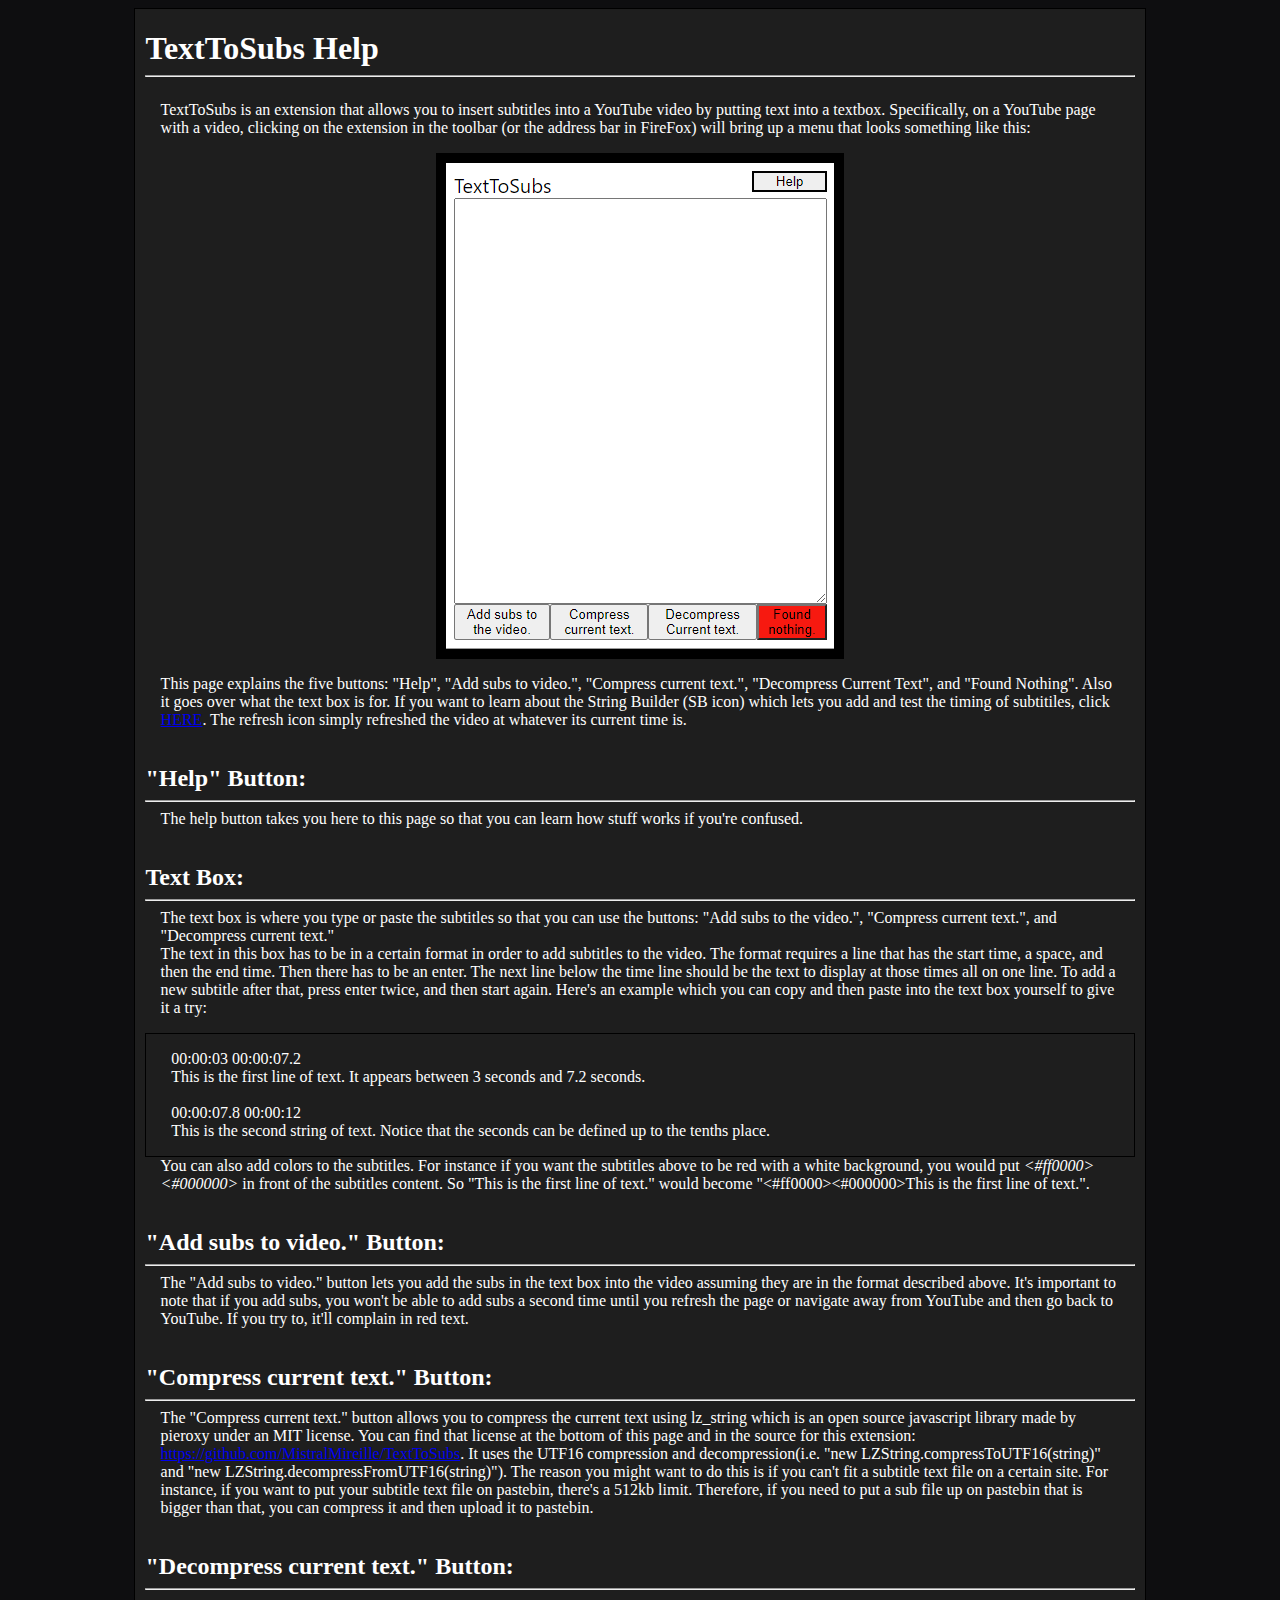
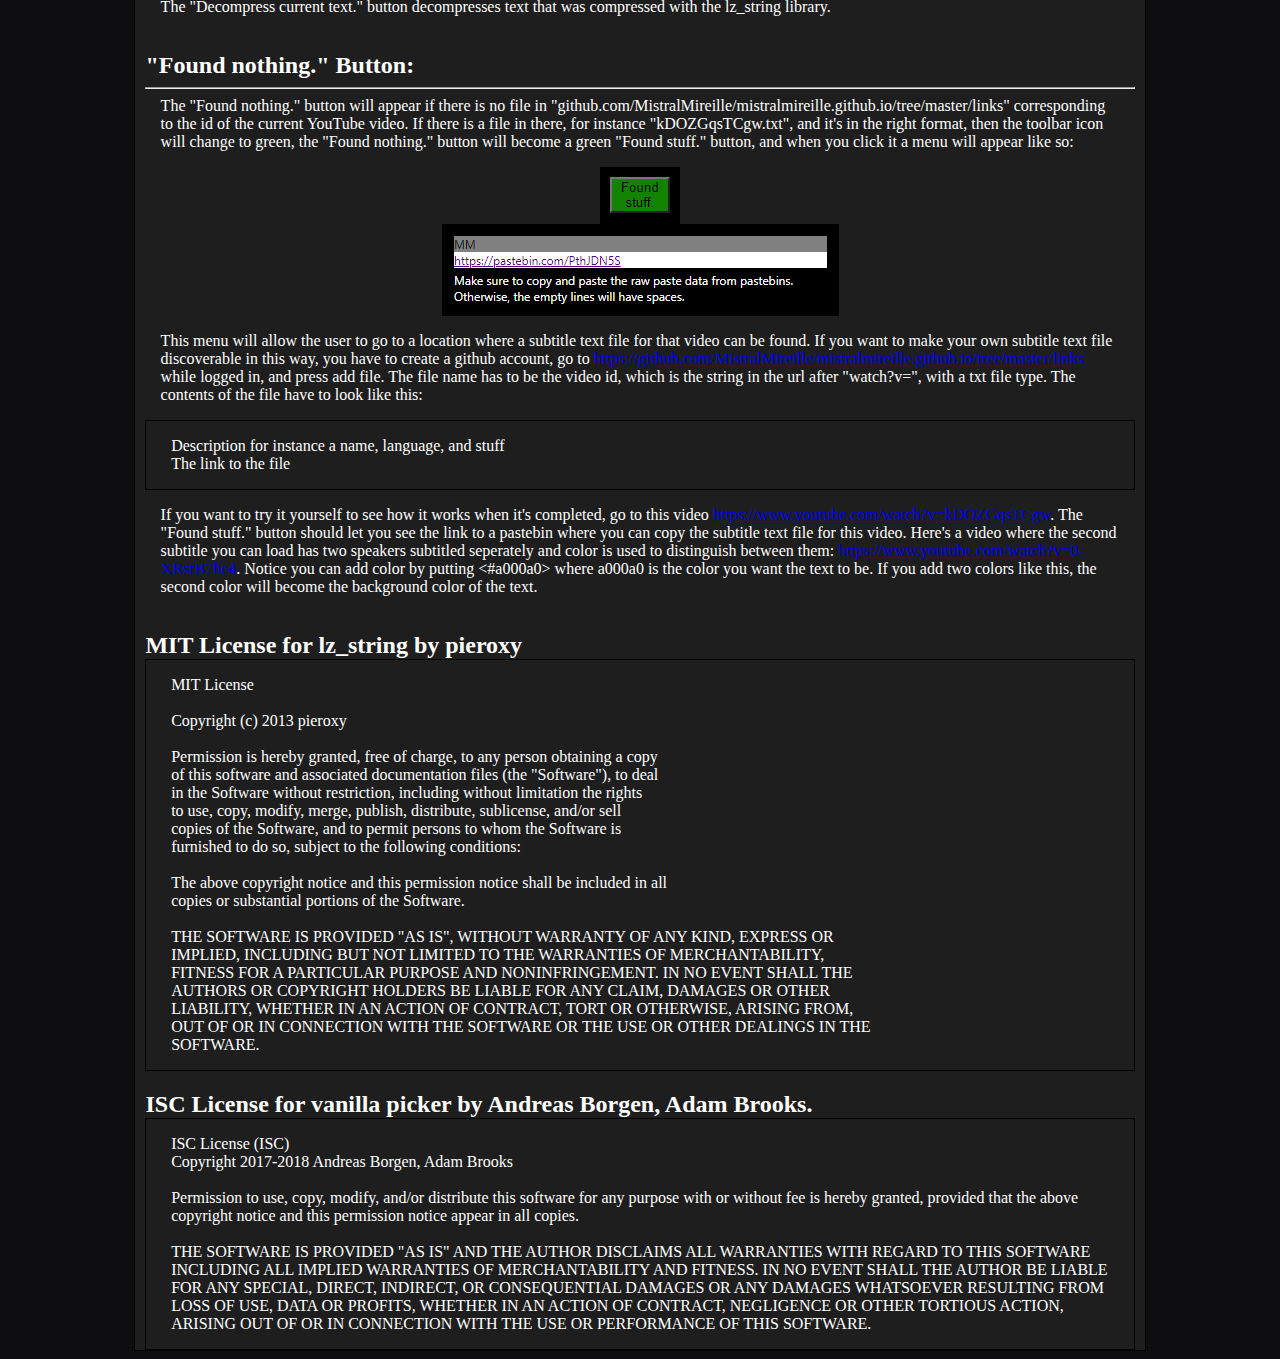
<file: index.html>
<!DOCTYPE html>
<html>
	<head>
		<link rel="stylesheet" href="default.css">
		<title>TextToSubs Help</title>
		<meta name="viewport" content="width=device-width, initial-scale=1">
	</head>
	<body>
		<div id="root" class="flex-col flex-center-with-margin gray">
			<h1 class="space-horizontally">TextToSubs Help</h1>
			<hr class="space-horizontally">
			<p class="space2-horizontally">TextToSubs is an extension that allows you to insert subtitles into a YouTube video by putting text into a textbox. Specifically, on a YouTube page with a video, clicking on the extension in the toolbar (or the address bar in FireFox) will bring up a menu that looks something like this:</p>
			<img src="images/example1.png">
			<p class="space2-horizontally">This page explains the five buttons: "Help", "Add subs to video.", "Compress current text.", "Decompress Current Text", and "Found Nothing". Also it goes over what the text box is for. If you want to learn about the String Builder (SB icon) which lets you add and test the timing of subtitiles, click <a href="sb_page.html">HERE</a>. The refresh icon simply refreshed the video at whatever its current time is.</p>
			
			<h2 class="space-horizontally no-margin-bottom">"Help" Button:</h2>
			<hr class="space-horizontally">
			<p class="space2-horizontally no-margin-top">The help button takes you here to this page so that you can learn how stuff works if you're confused.</p>
			
			<h2 class="space-horizontally no-margin-bottom">Text Box:</h2>
			<hr class="space-horizontally">
			<p class="space2-horizontally no-margin-top">The text box is where you type or paste the subtitles so that you can use the buttons: "Add subs to the video.", "Compress current text.", and "Decompress current text."<br> The text in this box has to be in a certain format in order to add subtitles to the video. The format requires a line that has the start time, a space, and then the end time. Then there has to be an enter. The next line below the time line should be the text to display at those times all on one line. To add a new subtitle after that, press enter twice, and then start again. Here's an example which you can copy and then paste into the text box yourself to give it a try:</p>
			<div class="space-horizontally add-simple-border">
				<p class="space2-horizontally">00:00:03 00:00:07.2<br>This is the first line of text. It appears between 3 seconds and 7.2 seconds.<br><br>00:00:07.8 00:00:12<br>This is the second string of text. Notice that the seconds can be defined up to the tenths place.</p>
			</div>
			<p class="space2-horizontally no-margin-top">You can also add colors to the subtitles. For instance if you want the subtitles above to be red with a white background, you would put <i><#ff0000><#000000></i> in front of the subtitles content. So "This is the first line of text." would become "<#ff0000><#000000>This is the first line of text.".
			
			<h2 class="space-horizontally no-margin-bottom">"Add subs to video." Button:</h2>
			<hr class="space-horizontally">
			<p class="space2-horizontally no-margin-top">The "Add subs to video." button lets you add the subs in the text box into the video assuming they are in the format described above. It's important to note that if you add subs, you won't be able to add subs a second time until you refresh the page or navigate away from YouTube and then go back to YouTube. If you try to, it'll complain in red text.</p>
			
			<h2 class="space-horizontally no-margin-bottom">"Compress current text." Button:</h2>
			<hr class="space-horizontally">
			<p class="space2-horizontally no-margin-top">The "Compress current text." button allows you to compress the current text using lz_string which is an open source javascript library made by pieroxy under an MIT license. You can find that license at the bottom of this page and in the source for this extension: <a href="https://github.com/MistralMireille/TextToSubs" rel="noopener norefferer">https://github.com/MistralMireille/TextToSubs</a>. It uses the UTF16 compression and decompression(i.e. "new LZString.compressToUTF16(string)" and "new LZString.decompressFromUTF16(string)"). The reason you might want to do this is if you can't fit a subtitle text file on a certain site. For instance, if you want to put your subtitle text file on pastebin, there's a 512kb limit. Therefore, if you need to put a sub file up on pastebin that is bigger than that, you can compress it and then upload it to pastebin.</p>
			
			<h2 class="space-horizontally no-margin-bottom">"Decompress current text." Button:</h2>
			<hr class="space-horizontally">
			<p class="space2-horizontally no-margin-top">The "Decompress current text." button decompresses text that was compressed with the lz_string library.</p>
			
			<h2 class="space-horizontally no-margin-bottom">"Found nothing." Button:</h2>
			<hr class="space-horizontally">
			<p class="space2-horizontally no-margin-top">The "Found nothing." button will appear if there is no file in "github.com/MistralMireille/mistralmireille.github.io/tree/master/links" corresponding to the id of the current YouTube video. If there is a file in there, for instance "kDOZGqsTCgw.txt", and it's in the right format, then the toolbar icon will change to green, the "Found nothing." button will become a green "Found stuff." button, and when you click it a menu will appear like so:</p>
			
			<img src="images/found_stuff.png">
			<img src="images/stuff_bar.png">
			<p class="space2-horizontally">This menu will allow the user to go to a location where a subtitle text file for that video can be found. If you want to make your own subtitle text file discoverable in this way, you have to create a github account, go to <a href="https://github.com/MistralMireille/mistralmireille.github.io/tree/master/links" rel="noopener norefferer">https://github.com/MistralMireille/mistralmireille.github.io/tree/master/links</a> while logged in, and press add file. The file name has to be the video id, which is the string in the url after "watch?v=", with a txt file type. The contents of the file have to look like this:</p>
			<div class="space-horizontally add-simple-border">
				<p class="space2-horizontally">Description for instance a name, language, and stuff<br>The link to the file</p>
			</div>
			<p class="space2-horizontally">If you want to try it yourself to see how it works when it's completed, go to this video <a href="https://www.youtube.com/watch?v=kDOZGqsTCgw" rel="noopener norefferer">https://www.youtube.com/watch?v=kDOZGqsTCgw</a>. The "Found stuff." button should let you see the link to a pastebin where you can copy the subtitle text file for this video. Here's a video where the second subtitle you can load has two speakers subtitled seperately and color is used to distinguish between them: <a href="https://www.youtube.com/watch?v=0-XRsrB7he4" rel="noopener norefferer">https://www.youtube.com/watch?v=0-XRsrB7he4</a>. Notice you can add color by putting <#a000a0> where a000a0 is the color you want the text to be. If you add two colors like this, the second color will become the background color of the text.</p>
			
			<h2 class="space-horizontally no-margin-bottom">MIT License for lz_string by pieroxy</h2>
			<div class="space-horizontally add-simple-border">
				<p class="space2-horizontally">
					MIT License<br>
					<br>
					Copyright (c) 2013 pieroxy<br>
					<br>
					Permission is hereby granted, free of charge, to any person obtaining a copy<br>
					of this software and associated documentation files (the "Software"), to deal<br>
					in the Software without restriction, including without limitation the rights<br>
					to use, copy, modify, merge, publish, distribute, sublicense, and/or sell<br>
					copies of the Software, and to permit persons to whom the Software is<br>
					furnished to do so, subject to the following conditions:<br>
					<br>
					The above copyright notice and this permission notice shall be included in all<br>
					copies or substantial portions of the Software.<br>
					<br>
					THE SOFTWARE IS PROVIDED "AS IS", WITHOUT WARRANTY OF ANY KIND, EXPRESS OR<br>
					IMPLIED, INCLUDING BUT NOT LIMITED TO THE WARRANTIES OF MERCHANTABILITY,<br>
					FITNESS FOR A PARTICULAR PURPOSE AND NONINFRINGEMENT. IN NO EVENT SHALL THE<br>
					AUTHORS OR COPYRIGHT HOLDERS BE LIABLE FOR ANY CLAIM, DAMAGES OR OTHER<br>
					LIABILITY, WHETHER IN AN ACTION OF CONTRACT, TORT OR OTHERWISE, ARISING FROM,<br>
					OUT OF OR IN CONNECTION WITH THE SOFTWARE OR THE USE OR OTHER DEALINGS IN THE<br>
					SOFTWARE.
				</p>
			</div>
			<h2 class="space-horizontally no-margin-bottom">ISC License for vanilla picker by Andreas Borgen, Adam Brooks.</h2>
			<div class="space-horizontally add-simple-border">
				<p class="space2-horizontally">
					ISC License (ISC)<br>
					Copyright 2017-2018 Andreas Borgen, Adam Brooks<br>
					<br>
					Permission to use, copy, modify, and/or distribute this software for any purpose with or without fee is hereby granted, provided that the above copyright notice and this permission notice appear in all copies.<br>
					<br>
					THE SOFTWARE IS PROVIDED "AS IS" AND THE AUTHOR DISCLAIMS ALL WARRANTIES WITH REGARD TO THIS SOFTWARE INCLUDING ALL IMPLIED WARRANTIES OF MERCHANTABILITY AND FITNESS. IN NO EVENT SHALL THE AUTHOR BE LIABLE FOR ANY SPECIAL, DIRECT, INDIRECT, OR CONSEQUENTIAL DAMAGES OR ANY DAMAGES WHATSOEVER RESULTING FROM LOSS OF USE, DATA OR PROFITS, WHETHER IN AN ACTION OF CONTRACT, NEGLIGENCE OR OTHER TORTIOUS ACTION, ARISING OUT OF OR IN CONNECTION WITH THE USE OR PERFORMANCE OF THIS SOFTWARE.
				</p>
			</div>
		</div>
	<body>
</html>
</file>
<file: default.css>
body {
	background-color: rgba(14, 14, 16);
	color: white;
}

h1 {
	margin-right: auto;
	margin-bottom: auto;
}

p {
	word-wrap: break-word;
}

img {
	align-self: center;
	border: 10px solid black;
	max-width: 80%;
}

.space-horizontally {
	margin-left: 1%;
	margin-right: 1%;
}

.space2-horizontally {
	margin-left: 2.5%;
	margin-right: 2.5%;
}

.flex-col {
	display: flex;
	flex-direction: column;
}

.flex-center-with-margin {
	justify-content: center;
	margin: 0 10% 0 10%;
}

.gray {
	background-color: rgba(30, 30, 30);
	border: 1px solid black;
}

.no-margin {
	margin: 0 0 0 0;
}

.no-margin-top {
	margin-top: 0;
}

.no-margin-bottom {
	margin-bottom: 0;
}

.add-simple-border {
	border: 1px solid black;
}
</file>
